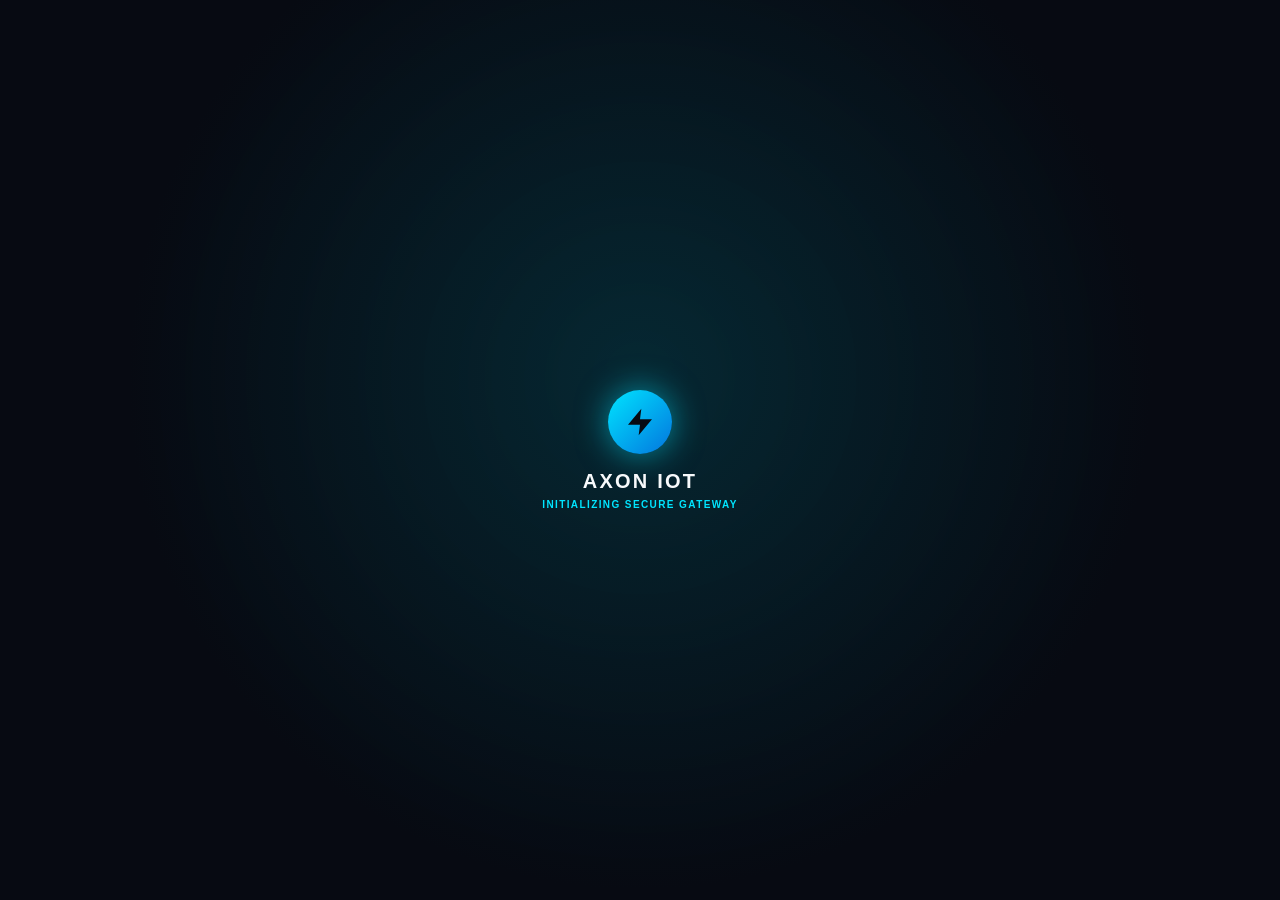
<file: mobile_flutter/web/index.html>
<!DOCTYPE html>
<html lang="en">
<head>
  <base href="$FLUTTER_BASE_HREF">
  <meta charset="UTF-8">
  <meta content="IE=Edge" http-equiv="X-UA-Compatible">
  <meta name="viewport" content="width=device-width, initial-scale=1.0, maximum-scale=1.0, user-scalable=no">
  <meta name="description" content="Axon IoT — Enterprise Industrial Cloud & Fleet Control">
  <meta name="mobile-web-app-capable" content="yes">
  <meta name="apple-mobile-web-app-status-bar-style" content="black-translucent">
  <meta name="apple-mobile-web-app-title" content="Axon IoT">
  <link rel="apple-touch-icon" href="icons/Icon-192.png">
  <link rel="icon" type="image/png" href="favicon.png"/>
  <title>Axon IoT</title>
  <link rel="manifest" href="manifest.json">
  <style>
    html, body {
      background-color: #070A12;
      margin: 0;
      padding: 0;
      height: 100%;
      overflow: hidden;
      font-family: -apple-system, BlinkMacSystemFont, "Segoe UI", Roboto, sans-serif;
    }
    #axon-boot-splash {
      position: fixed;
      inset: 0;
      display: flex;
      flex-direction: column;
      align-items: center;
      justify-content: center;
      background: radial-gradient(circle at 50% 42%, rgba(0,229,255,0.14), #070A12 62%);
      z-index: 999999;
      transition: opacity 0.35s ease;
    }
    .axon-boot-badge {
      width: 64px;
      height: 64px;
      border-radius: 50%;
      background: linear-gradient(135deg, #00E5FF, #0375DE);
      box-shadow: 0 0 32px rgba(0,229,255,0.55);
      display: flex;
      align-items: center;
      justify-content: center;
      margin-bottom: 16px;
    }
    .axon-boot-title {
      color: #F8FAFC;
      font-size: 20px;
      font-weight: 900;
      letter-spacing: 2.2px;
    }
    .axon-boot-sub {
      color: #00E5FF;
      font-size: 10px;
      font-weight: 800;
      letter-spacing: 1.4px;
      margin-top: 6px;
    }
  </style>
</head>
<body>
  <div id="axon-boot-splash">
    <div class="axon-boot-badge">
      <svg width="32" height="32" viewBox="0 0 24 24" fill="#070A12"><polygon points="13 2 3 14 12 14 11 22 21 10 12 10 13 2"></polygon></svg>
    </div>
    <div class="axon-boot-title">AXON IOT</div>
    <div class="axon-boot-sub">INITIALIZING SECURE GATEWAY</div>
  </div>
  <script>
    window.addEventListener('flutter-first-frame', function() {
      var el = document.getElementById('axon-boot-splash');
      if (el) {
        el.style.opacity = '0';
        setTimeout(function() { el.remove(); }, 360);
      }
    });
  </script>
  <script src="flutter_bootstrap.js" async></script>
</body>
</html>
</file>
